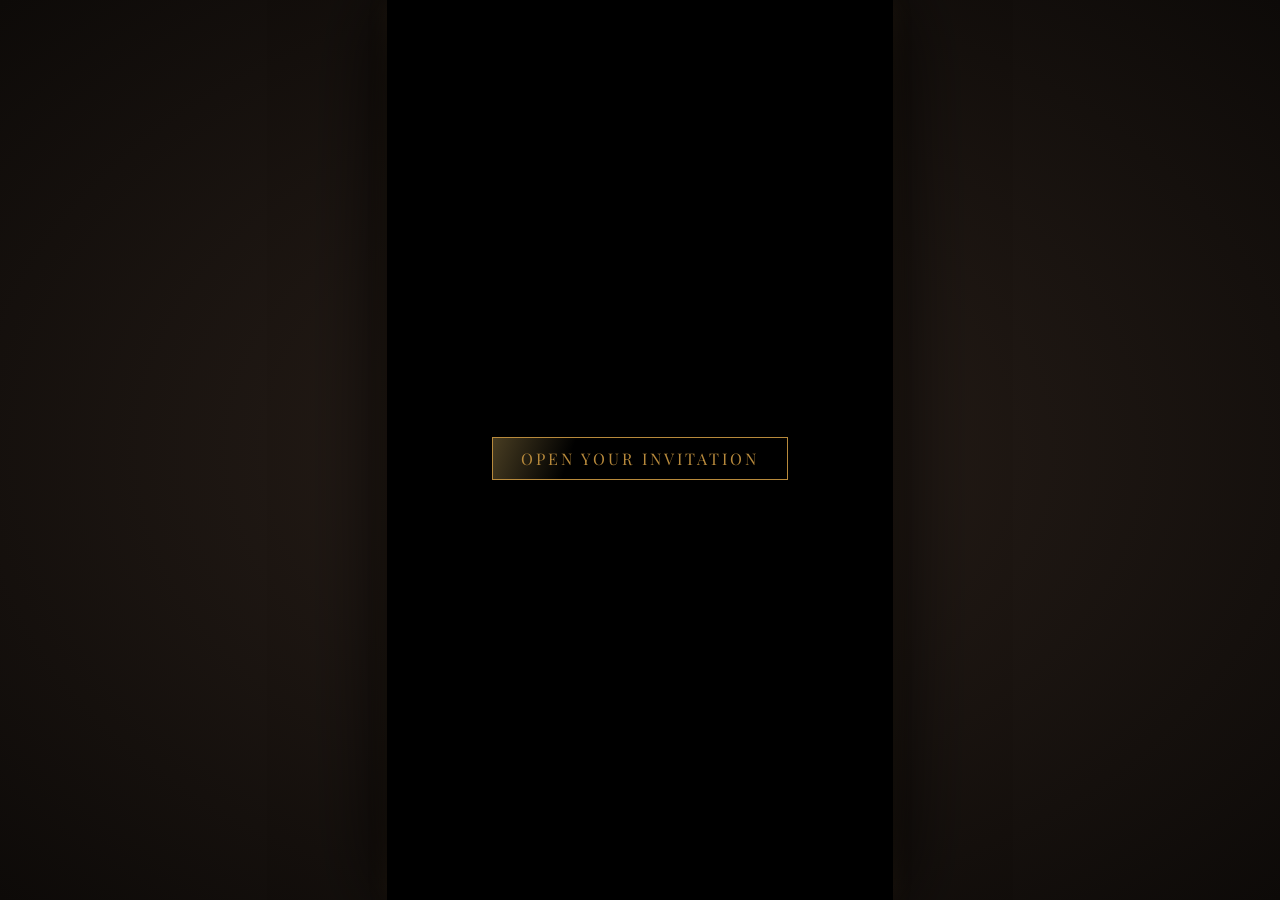
<file: index.html>
<!DOCTYPE html>
<html lang="en">

<head>
    <meta charset="UTF-8">
    <meta name="viewport" content="width=device-width, initial-scale=1.0">

    <!-- Primary Meta -->
    <title>💍 You're Invited! Purushotham & Priya — Engagement · 30 Aug 2026</title>
    <meta name="description"
        content="Join us to celebrate the engagement of Purushotham & Priya on Sunday, 30th August 2026 at Amritam Palace, Jodhpur. Teej · Ring Ceremony · Dinner 🌺">

    <!-- Open Graph — controls WhatsApp / Telegram / Facebook previews -->
    <meta property="og:type" content="website">
    <meta property="og:url" content="https://purushotham-with-priya.online/engagement-invitation/">
    <meta property="og:title" content="💍 Purushotham & Priya — Engagement Invitation">
    <meta property="og:description"
        content="You are cordially invited to the Engagement Ceremony of Purushotham & Priya · 30 August 2026 · Amritam Palace, Jodhpur 🌺">
    <meta property="og:image" content="https://purushotham-with-priya.online/engagement-invitation/assets/logo.png">
    <meta property="og:image:width" content="512">
    <meta property="og:image:height" content="512">
    <meta property="og:locale" content="en_IN">
    <meta property="og:site_name" content="Purushotham & Priya Engagement">

    <!-- Twitter / X Card -->
    <meta name="twitter:card" content="summary">
    <meta name="twitter:title" content="💍 Purushotham & Priya — Engagement Invitation">
    <meta name="twitter:description"
        content="You are cordially invited to the Engagement Ceremony 30 August 2026 · Amritam Palace, Jodhpur 🌺">
    <meta name="twitter:image" content="https://purushotham-with-priya.online/engagement-invitation/assets/logo.png">

    <link rel="preconnect" href="https://fonts.googleapis.com">
    <link rel="preconnect" href="https://fonts.gstatic.com" crossorigin>
    <link
        href="https://fonts.googleapis.com/css2?family=Great+Vibes&family=Lora:ital,wght@0,400;0,500;0,600;1,400&family=Playfair+Display:wght@400;500;600;700&display=swap"
        rel="stylesheet">
    <link rel="stylesheet" href="style.css">
    <link rel="icon" type="image/png" href="assets/logo.png">
</head>

<body>
    <div id="app-container">
        <div id="cinematic-wrapper">

            <!-- Audio Elements -->
            <audio id="audio-envelope" src="assets/a1.mp3" preload="auto"></audio>
            <audio id="audio-bg" src="assets/a2.mp3" preload="auto" loop></audio>

            <!-- Welcome Page -->
            <section id="welcome-page" class="fullscreen-section active">
                <div class="video-container">
                    <video id="video-welcome" class="bg-video" src="assets/v1.mp4" muted playsinline></video>
                </div>
                <div class="content-overlay centered">
                    <div class="open-btn-wrapper">
                        <!-- <div class="btn-halo-ring">
                            <span class="btn-halo-icon">🪷</span>
                        </div> -->
                        <button id="open-btn" class="luxury-btn">Open Your Invitation</button>
                    </div>
                </div>
            </section>

            <!-- Main Content -->
            <main id="main-content" class="hidden">
                <div id="section-couple-container"></div>
                <div id="section-invitation-container"></div>
                <div id="section-date-container"></div>
                <div id="section-events-container"></div>
                <div id="section-dress-code-container"></div>
                <div id="section-family-container"></div>
                <div id="section-directions-container"></div>
            </main>

        </div> <!-- End cinematic-wrapper -->
    </div> <!-- End app-container -->

    <!-- Cherry Blossom Overlay — fixed to full screen, above everything -->
    <div id="flower-overlay" class="hidden">
        <video src="assets/cherry_blossom_final.webm" autoplay muted loop playsinline></video>
    </div>

    <!-- Audio Control — fixed to bottom-right of the window -->
    <button id="audio-control" class="hidden">
        <svg id="icon-unmuted" viewBox="0 0 24 24">
            <path
                d="M3 9v6h4l5 5V4L7 9H3zm13.5 3c0-1.77-1.02-3.29-2.5-4.03v8.05c1.48-.73 2.5-2.25 2.5-4.02zM14 3.23v2.06c2.89.86 5 3.54 5 6.71s-2.11 5.85-5 6.71v2.06c4.01-.91 7-4.49 7-8.77s-2.99-7.86-7-8.77z" />
        </svg>
        <svg id="icon-muted" class="hidden" viewBox="0 0 24 24">
            <path
                d="M16.5 12c0-1.77-1.02-3.29-2.5-4.03v2.21l2.45 2.45c.03-.2.05-.41.05-.63zm2.5 0c0 .94-.2 1.82-.54 2.64l1.51 1.51C20.63 14.91 21 13.5 21 12c0-4.28-2.99-7.86-7-8.77v2.06c2.89.86 5 3.54 5 6.71zM4.27 3L3 4.27 7.73 9H3v6h4l5 5v-6.73l4.25 4.25c-.67.52-1.42.93-2.25 1.18v2.06c1.38-.31 2.63-.95 3.69-1.81L19.73 21 21 19.73l-9-9L4.27 3zM12 4L9.91 6.09 12 8.18V4z" />
        </svg>
    </button>

    <script src="script.js"></script>
</body>

</html>
</file>
<file: style.css>
:root {
    --gold-main: #B88A3C;
    --gold-light: #d4ae6a;
    --charcoal: #3E352D;
    --muted-brown: #6B5A4A;
    --ivory: #FDFBF7;
    --cream: #F5EFEB;
    --font-heading: 'Playfair Display', serif;
    --font-names: 'Great Vibes', cursive;
    --font-body: 'Lora', serif;
    --ease-luxury: cubic-bezier(0.25, 0.1, 0.25, 1);
    /* Dynamic viewport height — works with mobile browser chrome */
    --vh: 1vh;
}

/* =====================================================
   RESETS & SCROLLBAR HIDE
   ===================================================== */
*,
*::before,
*::after {
    margin: 0;
    padding: 0;
    box-sizing: border-box;
}

html,
body {
    width: 100%;
    height: 100%;
    overflow: hidden;
    scroll-behavior: smooth;
    -webkit-font-smoothing: antialiased;
    -moz-osx-font-smoothing: grayscale;
    scrollbar-width: none;
    -ms-overflow-style: none;
}

html::-webkit-scrollbar,
body::-webkit-scrollbar,
#cinematic-wrapper::-webkit-scrollbar,
.content-overlay::-webkit-scrollbar {
    display: none;
}

body {
    background-color: #0d0a08;
    color: var(--ivory);
    font-family: var(--font-body);
}

/* =====================================================
   LAYOUT — Fullscreen app shell
   ===================================================== */
#app-container {
    position: fixed;
    inset: 0;
    display: flex;
    justify-content: center;
    align-items: center;
    /* Rich Rajwadi dark background visible behind the phone wrapper on desktop */
    background: radial-gradient(ellipse at center, #2a201a 0%, #0d0a08 100%);
}

/* =====================================================
   CINEMATIC PHONE WRAPPER
   On desktop: shows as a phone-shaped 9:16 card centered on screen.
   On mobile:  expands to fill the entire screen (it's already a phone!).
   ===================================================== */
#cinematic-wrapper {
    position: relative;
    background-color: #000;
    overflow-y: auto;
    overflow-x: hidden;
    scroll-behavior: smooth;
    scrollbar-width: none;
    -ms-overflow-style: none;

    /* Desktop: constrain to phone shape */
    height: 100vh;
    height: 100dvh;
    width: calc(100dvh * 9 / 16);
    max-width: 100vw;
    box-shadow: 0 0 80px rgba(0, 0, 0, 0.9), 0 0 20px rgba(184, 138, 60, 0.1);
}

/* Mobile: fill the full screen — no phone-frame constraint needed */
@media (max-width: 500px) {
    #cinematic-wrapper {
        width: 100vw;
        height: 100vh;
        height: 100dvh;
        max-width: 100vw;
        max-height: 100dvh;
        box-shadow: none;
    }
}

/* =====================================================
   SECTIONS — each section is one "screen page"
   ===================================================== */
.fullscreen-section,
.scroll-section {
    position: relative;
    width: 100%;
    /* Use auto-height with a minimum so very tall content never clips */
    min-height: 100vh;
    min-height: 100dvh;
    display: flex;
    flex-direction: column;
    justify-content: flex-start;
    align-items: center;
    overflow: hidden;
}

#main-content {
    display: block;
}

#main-content.hidden {
    display: none !important;
}

/* =====================================================
   VIDEO BACKGROUND
   ===================================================== */
.video-container {
    position: absolute;
    inset: 0;
    width: 100%;
    height: 100%;
    z-index: 1;
}

.bg-video {
    width: 100%;
    height: 100%;
    object-fit: cover;
}

.bg-image {
    background-size: cover;
    background-position: center;
    background-repeat: no-repeat;
}

/* =====================================================
   CONTENT OVERLAY
   ===================================================== */
.content-overlay {
    position: relative;
    z-index: 2;
    width: 100%;
    /* Grows with content so nothing clips */
    min-height: 100vh;
    min-height: 100dvh;
    display: flex;
    flex-direction: column;
    justify-content: center;
    align-items: center;
    /* Generous vertical padding so text never touches edges */
    padding: 3rem 1.2rem;
    background: linear-gradient(to bottom, rgba(0, 0, 0, 0.2) 0%, rgba(0, 0, 0, 0.6) 100%);
    scrollbar-width: none;
    -ms-overflow-style: none;
}

.overlay-dark {
    background: rgba(0, 0, 0, 0.62);
}

.centered {
    justify-content: center;
    align-items: center;
}

.text-content {
    width: 100%;
    max-width: 100%;
    margin: 0 auto;
    padding: 0.5rem 0.5rem;
}

.w-full {
    width: 100%;
}

/* =====================================================
   TYPOGRAPHY — Mobile-first sizes
   ===================================================== */
.heading-serif {
    font-family: var(--font-heading);
    font-weight: 500;
    letter-spacing: 2px;
    text-transform: uppercase;
}

.decorative-name {
    font-family: var(--font-names);
    font-weight: 400;
    font-size: clamp(2.2rem, 8vw, 4rem);
    color: var(--gold-light);
    text-shadow: 0 2px 4px rgba(0, 0, 0, 0.5);
    line-height: 1.2;
}

.body-text {
    font-size: clamp(0.65rem, 2.8vw, 1rem);
    line-height: 1.8;
    letter-spacing: 0.5px;
    text-transform: uppercase;
    text-shadow: 0 1px 3px rgba(0, 0, 0, 0.7);
}

.subtitle {
    font-size: clamp(0.6rem, 2.4vw, 0.85rem);
    line-height: 1.6;
    letter-spacing: 1.5px;
    color: #e0d5c1;
    text-transform: uppercase;
}

.gold-text {
    color: var(--gold-main);
}

.text-center {
    text-align: center;
}

.large-text {
    font-size: clamp(1.2rem, 5vw, 2.2rem);
    letter-spacing: 3px;
}

.large-date {
    font-size: clamp(1.8rem, 7vw, 2.8rem);
    font-family: var(--font-heading);
}

.text-quote {
    font-size: clamp(0.75rem, 3vw, 1.1rem);
    font-style: italic;
    text-transform: none;
    letter-spacing: 0.5px;
}

.small-text {
    font-size: clamp(0.6rem, 2.2vw, 0.8rem);
    text-transform: none;
    color: #cccccc;
}

/* =====================================================
   SPACING
   ===================================================== */
.space-bottom {
    margin-bottom: 1rem;
}

.space-bottom-small {
    margin-bottom: 0.4rem;
}

.space-bottom-large {
    margin-bottom: 1.8rem;
}

/* =====================================================
   COUNTDOWN TIMER
   ===================================================== */
.countdown-container {
    display: flex;
    justify-content: center;
    align-items: center;
    gap: 0.8rem;
    margin-top: 1rem;
    padding: 0.5rem 1rem;
    border-top: 1px solid rgba(184, 138, 60, 0.3);
}

.countdown-item {
    display: flex;
    flex-direction: column;
    align-items: center;
    justify-content: center;
    min-width: 50px;
}

.countdown-value {
    font-family: var(--font-heading);
    font-size: clamp(1.2rem, 5vw, 1.8rem);
    color: var(--gold-light);
    letter-spacing: 2px;
    text-shadow: 0 2px 4px rgba(0, 0, 0, 0.6);
}

.countdown-label {
    font-size: 0.65rem;
    text-transform: uppercase;
    letter-spacing: 2px;
    color: #e0d5c1;
    margin-top: 2px;
}

.countdown-separator {
    font-family: var(--font-heading);
    font-size: clamp(1.2rem, 5vw, 1.8rem);
    color: var(--gold-main);
    margin-bottom: 12px;
    animation: pulse 2s infinite var(--ease-luxury);
}

@keyframes pulse {

    0%,
    100% {
        opacity: 1;
    }

    50% {
        opacity: 0.3;
    }
}

/* =====================================================
   INTERACTIVE ELEMENTS
   ===================================================== */
.luxury-btn {
    display: inline-block;
    padding: 10px 28px;
    background-color: transparent;
    border: 1px solid var(--gold-main);
    color: var(--gold-main);
    font-family: var(--font-heading);
    font-size: clamp(0.7rem, 2.8vw, 1rem);
    letter-spacing: 3px;
    text-transform: uppercase;
    cursor: pointer;
    transition: all 0.5s var(--ease-luxury);
    text-decoration: none;
    margin-top: 1rem;
}

.luxury-btn:hover {
    background-color: var(--gold-main);
    color: var(--ivory);
    box-shadow: 0 0 20px rgba(184, 138, 60, 0.4);
}

/* =====================================================
   SHOW / HIDE
   ===================================================== */
.hidden {
    display: none !important;
}

/* =====================================================
   ANIMATIONS
   ===================================================== */
.fade-out {
    animation: fadeOut 2s var(--ease-luxury) forwards;
}

@keyframes fadeOut {
    to {
        opacity: 0;
        visibility: hidden;
    }
}

.fade-up-element {
    opacity: 0;
    transform: translateY(30px);
    transition: opacity 1.5s var(--ease-luxury), transform 1.5s var(--ease-luxury);
}

.fade-up-element.visible {
    opacity: 1;
    transform: translateY(0);
}

.stagger-1 {
    transition-delay: 0.15s;
}

.stagger-2 {
    transition-delay: 0.3s;
}

.stagger-3 {
    transition-delay: 0.45s;
}

/* =====================================================
   EVENTS GRID
   ===================================================== */
.events-grid {
    display: flex;
    flex-direction: column;
    align-items: center;
    gap: 0.8rem;
    width: 100%;
    margin-top: 0.8rem;
}

.event-card {
    width: 90%;
    background: rgba(0, 0, 0, 0.4);
    padding: 0.8rem;
    border: 1px solid rgba(184, 138, 60, 0.3);
    border-radius: 4px;
    backdrop-filter: blur(5px);
}

.img-wrapper {
    width: 100%;
    height: 200px;
    overflow: hidden;
    margin-bottom: 0.6rem;
    border: 1px solid var(--gold-main);
}

.img-wrapper img {
    width: 100%;
    height: 100%;
    object-fit: cover;
    transition: transform 10s var(--ease-luxury);
}

.event-card:hover .img-wrapper img {
    transform: scale(1.1);
}

/* =====================================================
   DRESS CODE
   ===================================================== */
.dress-split {
    display: flex;
    flex-direction: column;
    align-items: center;
    gap: 1rem;
}

/* =====================================================
   FAMILY GRID
   ===================================================== */
.family-grid {
    display: flex;
    flex-direction: column;
    align-items: center;
    gap: 1.5rem;
    margin: 0px;
}

.family-column {
    text-align: center;
}

/* =====================================================
   CONTACT
   ===================================================== */
.contact-numbers a {
    color: var(--ivory);
    text-decoration: none;
    transition: color 0.3s;
}

.contact-numbers a:hover {
    color: var(--gold-main);
}

/* =====================================================
   AUDIO CONTROL — fixed to screen bottom-right
   ===================================================== */
#audio-control {
    position: fixed;
    bottom: 24px;
    right: 24px;
    width: 50px;
    height: 50px;
    border-radius: 50%;
    background: rgba(184, 138, 60, 0.18);
    backdrop-filter: blur(12px);
    -webkit-backdrop-filter: blur(12px);
    border: 1px solid rgba(184, 138, 60, 0.5);
    color: var(--gold-light);
    cursor: pointer;
    z-index: 9999;
    display: flex;
    justify-content: center;
    align-items: center;
    transition: all 0.3s var(--ease-luxury);
    padding: 0;
}

#audio-control:hover {
    background: rgba(184, 138, 60, 0.38);
    transform: scale(1.08);
    box-shadow: 0 0 16px rgba(184, 138, 60, 0.3);
}

#audio-control svg {
    width: 20px;
    height: 20px;
    fill: currentColor;
}

/* =====================================================
   CHERRY BLOSSOM OVERLAY — fixed, covers entire screen
   ===================================================== */
#flower-overlay {
    position: fixed;
    inset: 0;
    width: 100vw;
    height: 100vh;
    height: 100dvh;
    z-index: 500;
    /* No pointer-events so everything underneath stays clickable */
    pointer-events: none;
    opacity: 0;
    transition: opacity 2s var(--ease-luxury);
}

#flower-overlay video {
    width: 100%;
    height: 100%;
    object-fit: cover;
    display: block;
}

/* =====================================================
   ENHANCEMENT 1 — ORNAMENT DIVIDER
   ===================================================== */
.ornament-divider {
    display: flex;
    align-items: center;
    justify-content: center;
    gap: 0.6rem;
    width: 100%;
    margin: 0.8rem auto;
    color: var(--gold-main);
    opacity: 0.7;
}

.ornament-divider::before,
.ornament-divider::after {
    content: '';
    flex: 1;
    max-width: 60px;
    height: 1px;
    background: linear-gradient(90deg, transparent, var(--gold-main), transparent);
    animation: shimmerLine 3s ease-in-out infinite;
}

.ornament-divider span {
    font-size: 0.55rem;
    letter-spacing: 4px;
    text-transform: uppercase;
    color: var(--gold-light);
    font-family: var(--font-heading);
}

@keyframes shimmerLine {

    0%,
    100% {
        opacity: 0.5;
    }

    50% {
        opacity: 1;
    }
}

/* =====================================================
   ENHANCEMENT 2 — WELCOME BUTTON HALO
   ===================================================== */
.open-btn-wrapper {
    display: flex;
    flex-direction: column;
    align-items: center;
    gap: 0.8rem;
}

.btn-halo-ring {
    width: 60px;
    height: 60px;
    border-radius: 50%;
    border: 1px solid rgba(184, 138, 60, 0.6);
    display: flex;
    align-items: center;
    justify-content: center;
    position: relative;
    animation: haloPulse 3s ease-in-out infinite;
}

.btn-halo-ring::before {
    content: '';
    position: absolute;
    inset: -8px;
    border-radius: 50%;
    border: 1px solid rgba(184, 138, 60, 0.2);
    animation: haloPulse 3s ease-in-out infinite 0.4s;
}

.btn-halo-ring::after {
    content: '';
    position: absolute;
    inset: -18px;
    border-radius: 50%;
    border: 1px solid rgba(184, 138, 60, 0.08);
    animation: haloPulse 3s ease-in-out infinite 0.8s;
}

.btn-halo-icon {
    font-size: 1.4rem;
    filter: drop-shadow(0 0 6px rgba(184, 138, 60, 0.8));
}

@keyframes haloPulse {

    0%,
    100% {
        opacity: 0.4;
        transform: scale(1);
    }

    50% {
        opacity: 1;
        transform: scale(1.06);
    }
}

/* Gold shimmer sweep on the welcome button text */
#open-btn {
    background-image: linear-gradient(110deg,
            transparent 30%,
            rgba(255, 215, 120, 0.5) 50%,
            transparent 70%);
    background-size: 250% 100%;
    background-position: 100% 0;
    animation: btnShimmer 4s ease-in-out infinite;
}

@keyframes btnShimmer {
    0% {
        background-position: 150% 0;
    }

    60% {
        background-position: -50% 0;
    }

    100% {
        background-position: -50% 0;
    }
}

/* =====================================================
   ENHANCEMENT 3 — INVITATION CARD
   ===================================================== */
.invite-card {
    position: relative;
    padding: 1.5rem 1rem;
    border: 1px solid rgba(184, 138, 60, 0.5);
    box-shadow:
        0 0 0 3px rgba(0, 0, 0, 0.6),
        0 0 0 5px rgba(184, 138, 60, 0.25),
        0 8px 30px rgba(0, 0, 0, 0.5);
    background: rgba(30, 20, 10, 0.45);
    backdrop-filter: blur(1px);
    -webkit-backdrop-filter: blur(10px);
    border-radius: 2px;
    width: 100%;
}

/* Corner decorations */
.invite-card::before,
.invite-card::after {
    content: '✦';
    position: absolute;
    font-size: 0.65rem;
    color: var(--gold-main);
    opacity: 0.7;
}

.invite-card::before {
    top: 6px;
    left: 8px;
}

.invite-card::after {
    bottom: 6px;
    right: 8px;
}

/* =====================================================
   ENHANCEMENT 4 — COUNTDOWN PILLS & WAX SEAL
   ===================================================== */
.countdown-pill-wrapper {
    display: flex;
    justify-content: center;
    align-items: center;
    gap: 0.5rem;
    margin-top: 1rem;
    padding-top: 0.8rem;
    border-top: 1px solid rgba(184, 138, 60, 0.25);
}

.countdown-pill {
    display: flex;
    flex-direction: column;
    align-items: center;
    background: rgba(184, 138, 60, 0.1);
    border: 1px solid rgba(184, 138, 60, 0.35);
    border-radius: 8px;
    padding: 0.4rem 0.7rem;
    backdrop-filter: blur(8px);
    min-width: 52px;
    box-shadow: 0 0 10px rgba(184, 138, 60, 0.08);
}

.countdown-pill .countdown-value {
    font-family: var(--font-heading);
    font-size: clamp(1.3rem, 5.5vw, 2rem);
    color: var(--gold-light);
    letter-spacing: 2px;
    text-shadow: 0 0 8px rgba(212, 174, 106, 0.5);
    line-height: 1;
}

.countdown-pill .countdown-label {
    font-size: 0.55rem;
    letter-spacing: 2px;
    text-transform: uppercase;
    color: #c9b99a;
    margin-top: 3px;
}

.countdown-pill-sep {
    font-family: var(--font-heading);
    font-size: 1.5rem;
    color: var(--gold-main);
    margin-bottom: 14px;
    animation: pulse 2s infinite var(--ease-luxury);
}

/* Wax Seal */
.wax-seal {
    position: relative;
    width: 80px;
    height: 80px;
    border-radius: 50%;
    background: radial-gradient(circle at 40% 35%, #7a1a1a, #3d0a0a);
    border: 2px solid rgba(184, 138, 60, 0.6);
    box-shadow:
        0 0 0 2px rgba(184, 138, 60, 0.2),
        0 4px 14px rgba(0, 0, 0, 0.6);
    display: flex;
    align-items: center;
    justify-content: space-around;
    flex-direction: column;
    margin: 0.8rem auto;
    flex-shrink: 0;
}

.wax-seal-icon {
    font-size: 1.4rem;
    line-height: 1;
    margin-top: 5px;
    filter: drop-shadow(0 1px 3px rgba(0, 0, 0, 0.8));
}

.wax-seal-text {
    font-size: 0.4rem;
    font-weight: 600;
    margin-bottom: 15px;
    letter-spacing: 1.5px;
    text-transform: uppercase;
    color: var(--gold-light);
    font-family: var(--font-heading);
    margin-top: 2px;
    opacity: 0.9;
}

/* =====================================================
   ENHANCEMENT 5 — EVENTS TIMELINE
   ===================================================== */
.events-timeline {
    position: relative;
    width: 100%;
    padding: 0.5rem 0;
    margin-top: 0.8rem;
}

/* Central vertical line */
.events-timeline::before {
    content: '';
    position: absolute;
    top: 0;
    bottom: 0;
    left: 50%;
    transform: translateX(-50%);
    width: 1px;
    background: linear-gradient(to bottom, transparent, var(--gold-main) 10%, var(--gold-main) 90%, transparent);
    transform-origin: top center;
    animation: timelineDraw 1.5s var(--ease-luxury) forwards;
}

@keyframes timelineDraw {
    from {
        clip-path: inset(0 0 100% 0);
    }

    to {
        clip-path: inset(0 0 0% 0);
    }
}

.timeline-event {
    display: flex;
    align-items: flex-start;
    gap: 0.8rem;
    width: 100%;
    margin-bottom: 1rem;
    position: relative;
}

/* Central dot on the line */
.timeline-dot {
    flex-shrink: 0;
    width: 28px;
    height: 28px;
    border-radius: 50%;
    background: radial-gradient(circle, var(--gold-light), var(--gold-main));
    border: 2px solid var(--charcoal);
    box-shadow: 0 0 10px rgba(184, 138, 60, 0.5);
    display: flex;
    align-items: center;
    justify-content: center;
    font-size: 0.8rem;
    z-index: 2;
    /* Center it on the timeline */
    margin-top: 0.3rem;
    position: relative;
}

.timeline-content {
    flex: 1;
    background: rgba(0, 0, 0, 0.35);
    border: 1px solid rgba(184, 138, 60, 0.25);
    border-radius: 6px;
    padding: 0.6rem;
    backdrop-filter: blur(6px);
    text-align: left;
}

.timeline-content .img-wrapper {
    height: 150px;
    margin-bottom: 0.5rem;
    border-radius: 4px;
    overflow: hidden;
    border: 1px solid rgba(184, 138, 60, 0.3);
}

.time-badge {
    display: inline-block;
    background: rgba(184, 138, 60, 0.2);
    border: 1px solid rgba(184, 138, 60, 0.4);
    border-radius: 20px;
    padding: 5px 8px;
    font-size: 0.8rem;
    font-weight: 700;
    letter-spacing: 1.5px;
    text-transform: uppercase;
    color: var(--gold-light);
    font-family: var(--font-heading);
    margin-bottom: 0.3rem;
}

/* =====================================================
   ENHANCEMENT 6 — DRESS CODE SWATCHES
   ===================================================== */
.color-swatches {
    display: flex;
    justify-content: center;
    gap: 0.5rem;
    margin-top: 0.5rem;
    flex-wrap: wrap;
}

.swatch {
    width: 20px;
    height: 20px;
    border-radius: 50%;
    border: 1px solid rgba(184, 138, 60, 0.4);
    box-shadow: 0 2px 6px rgba(0, 0, 0, 0.4);
    transition: transform 0.2s, box-shadow 0.2s;
    cursor: default;
}

.swatch:hover {
    transform: scale(1.25);
    box-shadow: 0 0 8px rgba(184, 138, 60, 0.5);
}

/* =====================================================
   ENHANCEMENT 7 — FAMILY DIVIDER & GLOW
   ===================================================== */
.family-grid {
    display: flex;
    flex-direction: row;
    align-items: flex-start;
    justify-content: center;
    gap: 0;
    width: 100%;
    flex-wrap: wrap;
}

.family-column {
    text-align: center;
    padding: 0 0.5rem;
    flex: 1;
    min-width: 120px;
}

.family-divider {
    width: 1px;
    align-self: stretch;
    background: linear-gradient(to bottom, transparent, var(--gold-main) 20%, var(--gold-main) 80%, transparent);
    position: relative;
    flex-shrink: 0;
    display: flex;
    align-items: center;
    justify-content: center;
}

.family-divider::after {
    content: '◆';
    color: var(--gold-main);
    font-size: 0.6rem;
    background: var(--charcoal);
    padding: 2px 0;
}

/* Glow on "Sharing the Joy" */
.family-title-glow {
    text-shadow:
        0 0 20px rgba(184, 138, 60, 0.6),
        0 0 40px rgba(184, 138, 60, 0.3);
}

/* =====================================================
   ENHANCEMENT 8 — RSVP CONTACT CARDS
   ===================================================== */
.you-are-invited {
    font-family: var(--font-names);
    font-size: clamp(2rem, 8vw, 3rem);
    color: var(--gold-light);
    text-shadow:
        0 0 20px rgba(184, 138, 60, 0.7),
        0 0 40px rgba(184, 138, 60, 0.3);
    margin-bottom: 0.4rem;
    line-height: 1.2;
}

.contact-cards-grid {
    display: flex;
    flex-direction: column;
    justify-content: center;
    align-items: center;
    gap: 0.5rem;
    /* width: 100%; */
    margin-top: 0.8rem;
}

.contact-card {
    display: flex;
    flex-direction: column;
    align-items: center;
    gap: 0.8rem;
    width: fit-content;
    background: rgba(184, 138, 60, 0.07);
    border: 1px solid rgba(184, 138, 60, 0.25);
    border-radius: 8px;
    padding: 0.6rem 1rem;
    backdrop-filter: blur(8px);
    text-decoration: none;
    color: var(--ivory);
    transition: all 0.3s var(--ease-luxury);
}

.contact-card:hover {
    background: rgba(184, 138, 60, 0.18);
    border-color: rgba(184, 138, 60, 0.6);
    transform: translateY(-2px);
    box-shadow: 0 6px 20px rgba(0, 0, 0, 0.4), 0 0 12px rgba(184, 138, 60, 0.2);
    color: var(--gold-light);
}

.contact-card-icon {
    font-size: 1rem;
    width: 30px;
    height: 30px;
    border-radius: 50%;
    background: rgba(184, 138, 60, 0.15);
    border: 1px solid rgba(184, 138, 60, 0.3);
    display: flex;
    align-items: center;
    justify-content: center;
    flex-shrink: 0;
}

.contact-card-info {
    text-align: left;
}

.contact-card-label {
    font-size: 0.55rem;
    letter-spacing: 2px;
    text-transform: uppercase;
    color: var(--gold-main);
    font-family: var(--font-heading);
    display: block;
    margin-bottom: 1px;
}

.contact-card-number {
    font-family: var(--font-heading);
    font-size: clamp(0.85rem, 3.5vw, 1rem);
    color: var(--ivory);
    letter-spacing: 1px;
}
</file>
